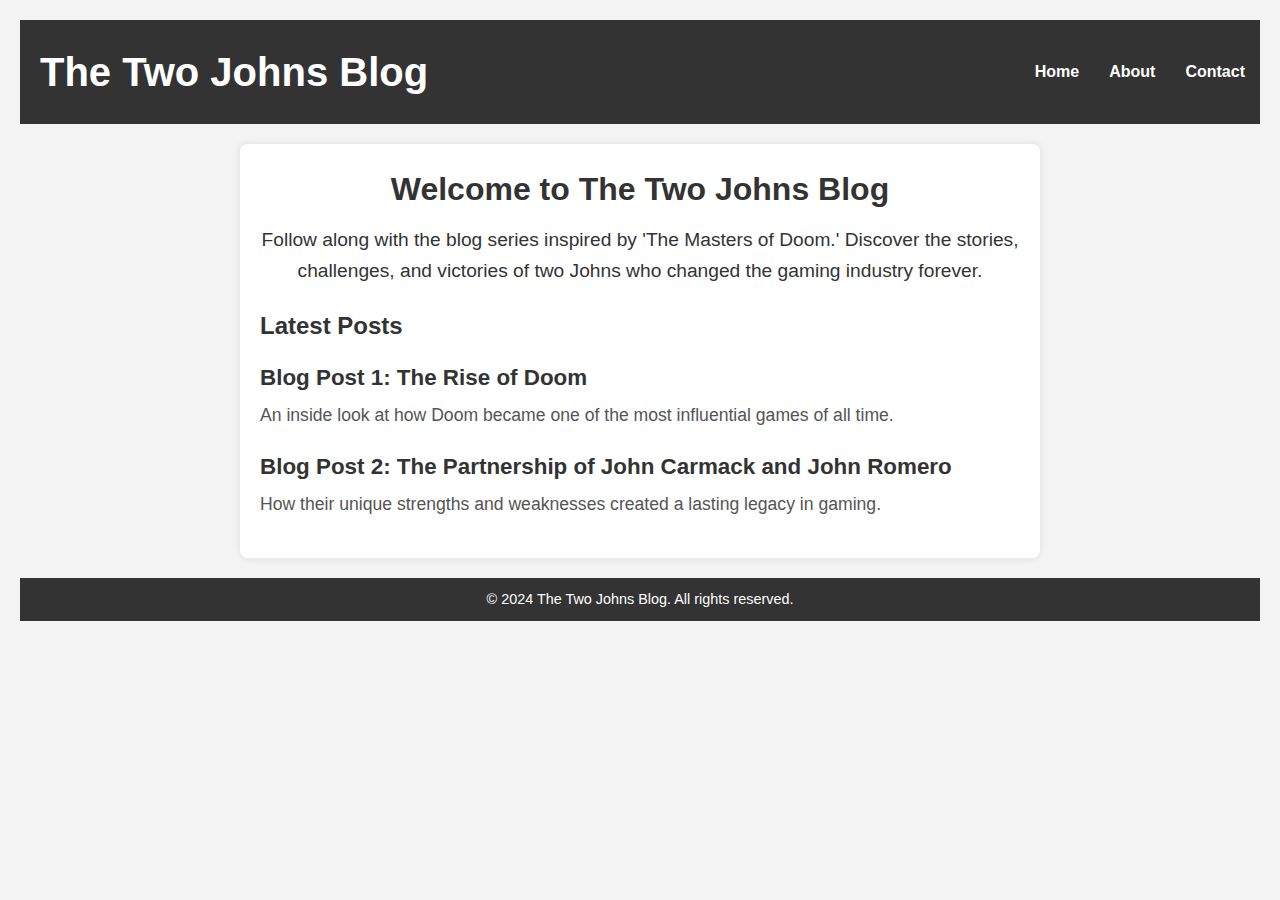
<file: index.html>
<!DOCTYPE html>
<html lang="en">
<head>
    <meta charset="UTF-8">
    <meta name="viewport" content="width=device-width, initial-scale=1.0">
    <meta name="description" content="A blog series based on 'The Two Johns'">
    <title>The Two Johns Blog</title>
    <link rel="stylesheet" href="style.css">
</head>
<body>
    <header>
        <nav>
            <h1>The Two Johns Blog</h1>
            <ul>
                <li><a href="index.html">Home</a></li>
                <li><a href="#about">About</a></li>
                <li><a href="contact.html">Contact</a></li>
            </ul>
        </nav>
    </header>

    <main>
        <section class="intro">
            <h2>Welcome to The Two Johns Blog</h2>
            <p>Follow along with the blog series inspired by 'The Masters of Doom.' Discover the stories, challenges, and victories of two Johns who changed the gaming industry forever.</p>
        </section>

        <section class="posts">
            <h2>Latest Posts</h2>
            <article>
                <h3><a href="post1.html">Blog Post 1: The Rise of Doom</a></h3>
                <p>An inside look at how Doom became one of the most influential games of all time.</p>
            </article>
            <article>
                <h3><a href="post2.html">Blog Post 2: The Partnership of John Carmack and John Romero</a></h3>
                <p>How their unique strengths and weaknesses created a lasting legacy in gaming.</p>
            </article>
            <!-- Add more posts here -->
        </section>
    </main>

    <footer>
        <p>© 2024 The Two Johns Blog. All rights reserved.</p>
    </footer>
</body>
</html>
</file>
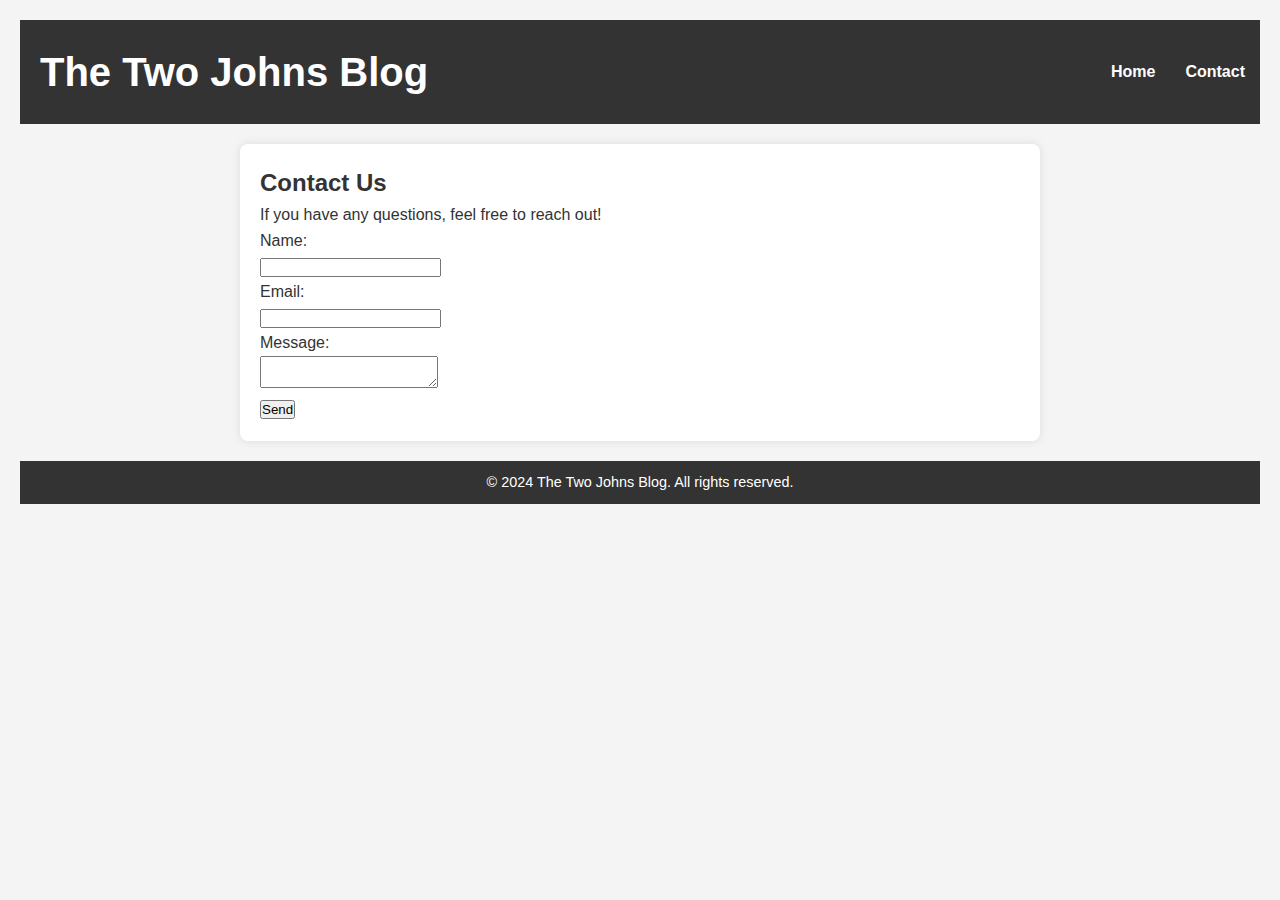
<file: contact.html>
<!DOCTYPE html>
<html lang="en">
<head>
    <meta charset="UTF-8">
    <meta name="viewport" content="width=device-width, initial-scale=1.0">
    <meta name="description" content="Contact The Two Johns Blog">
    <title>Contact - The Two Johns Blog</title>
    <link rel="stylesheet" href="style.css">
</head>
<body>
    <header>
        <nav>
            <h1>The Two Johns Blog</h1>
            <ul>
                <li><a href="index.html">Home</a></li>
                <li><a href="contact.html">Contact</a></li>
            </ul>
        </nav>
    </header>

    <main>
        <section>
            <h2>Contact Us</h2>
            <p>If you have any questions, feel free to reach out!</p>
            <form>
                <label for="name">Name:</label><br>
                <input type="text" id="name" name="name" required><br>
                <label for="email">Email:</label><br>
                <input type="email" id="email" name="email" required><br>
                <label for="message">Message:</label><br>
                <textarea id="message" name="message" required></textarea><br>
                <input type="submit" value="Send">
            </form>
        </section>
    </main>

    <footer>
        <p>© 2024 The Two Johns Blog. All rights reserved.</p>
    </footer>
</body>
</html>
</file>
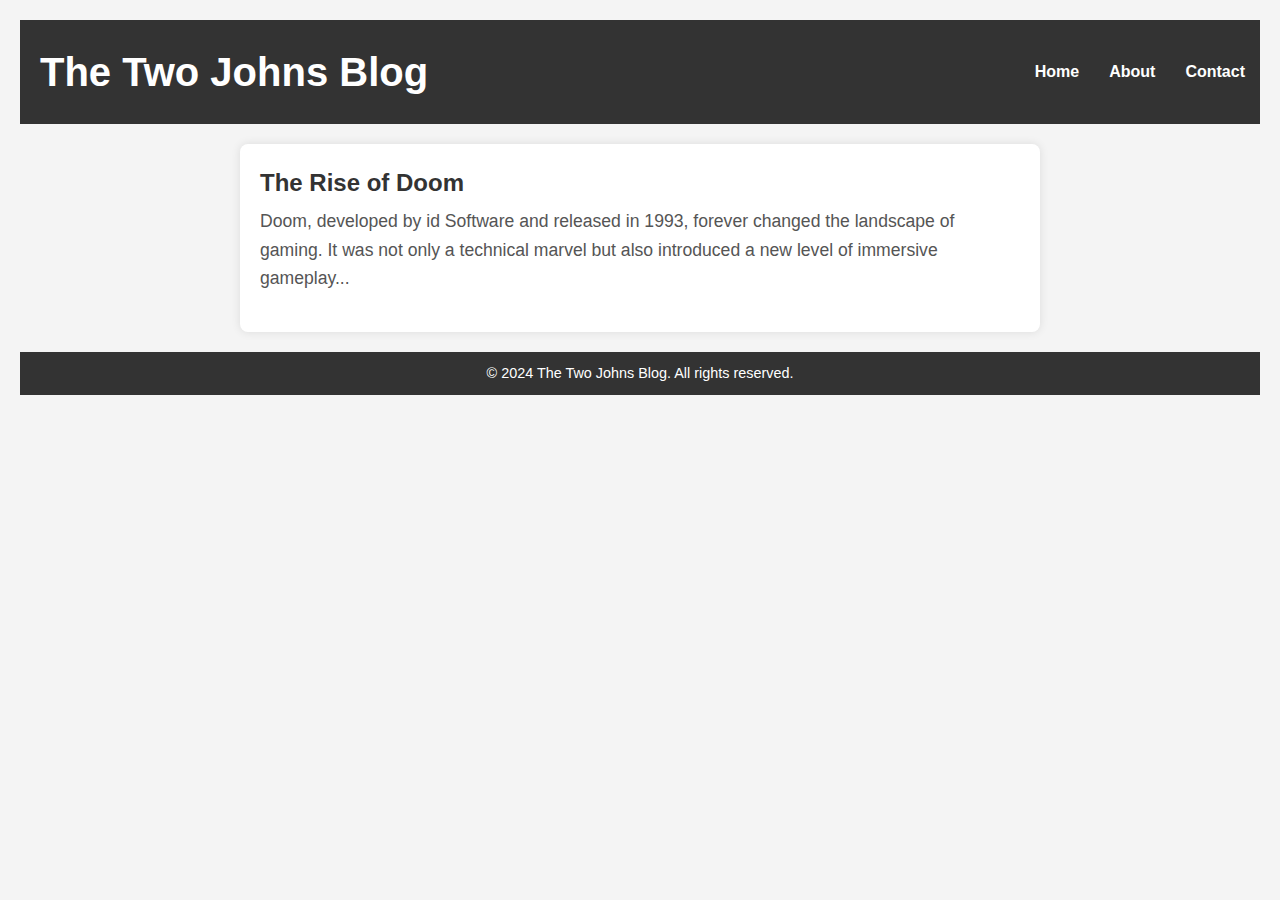
<file: post1.html>
<!DOCTYPE html>
<html lang="en">
<head>
    <meta charset="UTF-8">
    <meta name="viewport" content="width=device-width, initial-scale=1.0">
    <meta name="description" content="A detailed look at the rise of Doom in gaming history.">
    <title>The Rise of Doom - The Two Johns Blog</title>
    <link rel="stylesheet" href="style.css">
</head>
<body>
    <header>
        <nav>
            <h1>The Two Johns Blog</h1>
            <ul>
                <li><a href="index.html">Home</a></li>
                <li><a href="#about">About</a></li>
                <li><a href="contact.html">Contact</a></li>
            </ul>
        </nav>
    </header>

    <main>
        <article>
            <h2>The Rise of Doom</h2>
            <p>Doom, developed by id Software and released in 1993, forever changed the landscape of gaming. It was not only a technical marvel but also introduced a new level of immersive gameplay...</p>
            <!-- Add the rest of the content for the blog post -->
        </article>
    </main>

    <footer>
        <p>© 2024 The Two Johns Blog. All rights reserved.</p>
    </footer>
</body>
</html>
</file>
<file: style.css>
/* Global Styles */
* {
    margin: 0;
    padding: 0;
    box-sizing: border-box;
}

body {
    font-family: Arial, sans-serif;
    background-color: #f4f4f4;
    line-height: 1.6;
    color: #333;
    padding: 20px;
}

/* Header and Navigation */
header {
    background-color: #333;
    color: #fff;
    padding: 20px 0;
    text-align: center;
}

header nav {
    display: flex;
    justify-content: space-between;
    align-items: center;
}

header h1 {
    margin-left: 20px;
    font-size: 2.5rem;
}

header ul {
    list-style: none;
    display: flex;
}

header ul li {
    margin: 0 15px;
}

header ul li a {
    color: #fff;
    text-decoration: none;
    font-weight: bold;
}

header ul li a:hover {
    text-decoration: underline;
}

/* Main Section */
main {
    max-width: 800px;
    margin: 20px auto;
    background-color: #fff;
    padding: 20px;
    border-radius: 8px;
    box-shadow: 0 0 10px rgba(0, 0, 0, 0.1);
}

.intro {
    text-align: center;
}

.intro h2 {
    font-size: 2rem;
    margin-bottom: 10px;
}

.intro p {
    font-size: 1.2rem;
    margin-bottom: 20px;
}

.posts h2 {
    font-size: 1.5rem;
    margin-bottom: 15px;
  }

article {
    margin-bottom: 20px;
}

article h3 a {
    font-size: 1.4rem;
    color: #333;
    text-decoration: none;
}

article h3 a:hover {
    color: #007BFF;
    text-decoration: underline;
}

article p {
    margin-top: 5px;
    font-size: 1.1rem;
    color: #555;
}

/* Footer */
footer {
    text-align: center;
    margin-top: 20px;
    padding: 10px;
    background-color: #333;
    color: #fff;
}

footer p {
    font-size: 0.9rem;
}

/* Responsive Design */
@media (max-width: 768px) {
    header h1 {
        font-size: 2rem;
    }

    main {
        padding: 10px;
    }

    .intro p, .posts article p {
        font-size: 1rem;
    }
}
</file>
